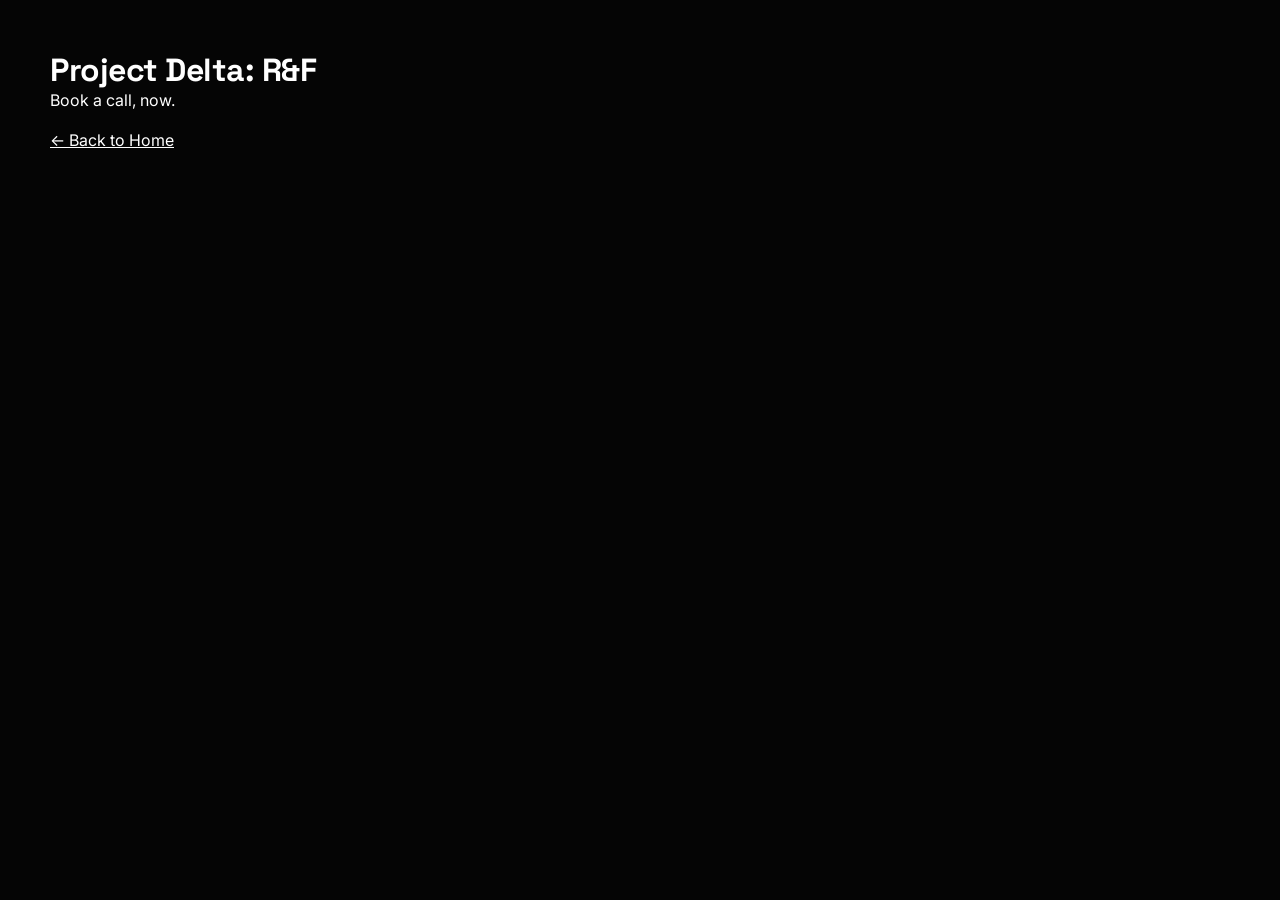
<file: delta.html>
<!DOCTYPE html>
<html lang="en">
<head>
    <meta charset="UTF-8">
    <meta name="viewport" content="width=device-width, initial-scale=1.0">
    <title>Project Delta - Project Review and Personalized Feedback</title>
    <link rel="stylesheet" href="../css/style.css"> 
</head>
<body>
    <div class="content" style="padding: 50px;">
        <h1>Project Delta: R&F</h1>
        <p>Book a call, now.</p>
        <br>
        <a href="../index.html" style="color: white;">← Back to Home</a>
    </div>
</body>
</html>
</file>
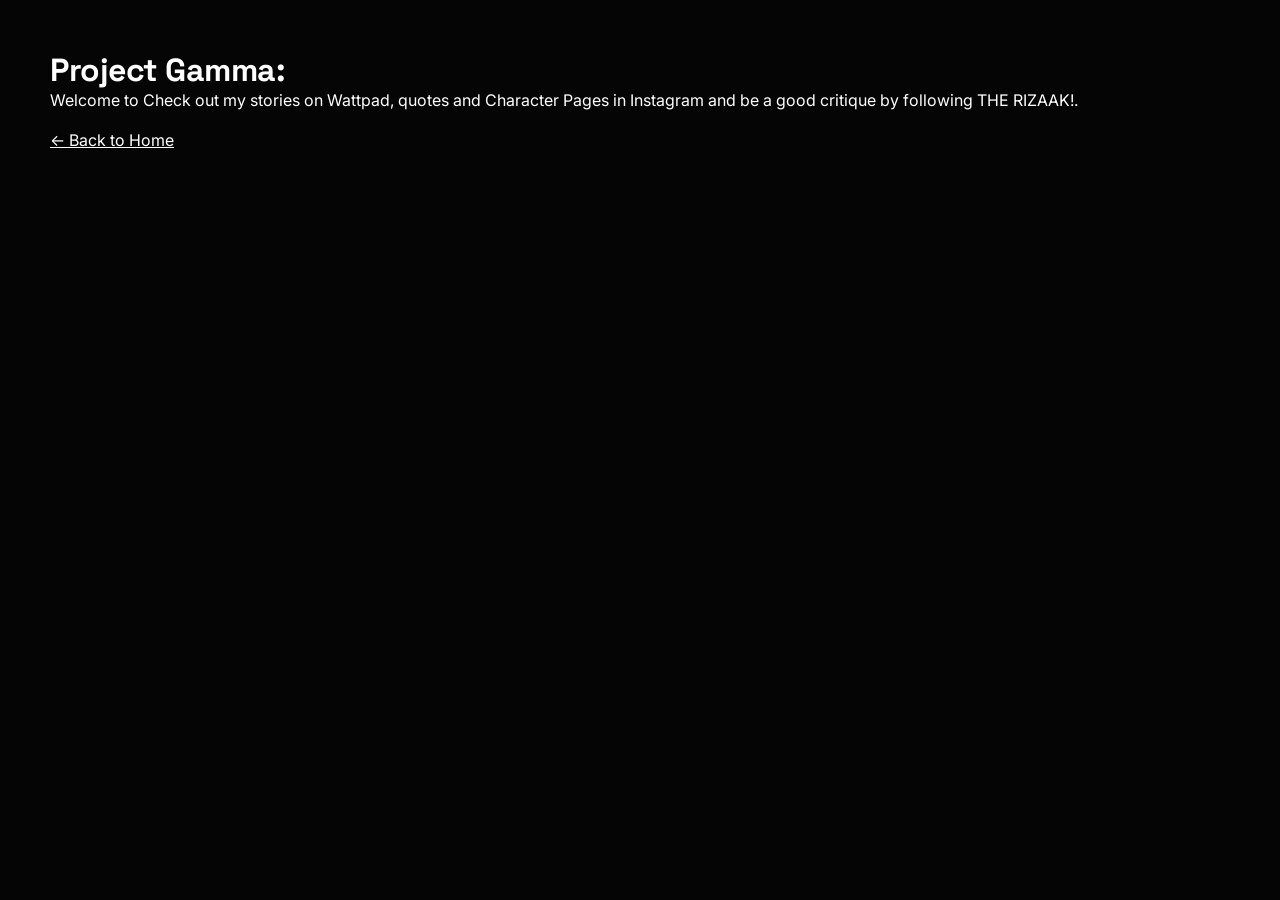
<file: gamma.html>
<!DOCTYPE html>
<html lang="en">
<head>
    <meta charset="UTF-8">
    <meta name="viewport" content="width=device-width, initial-scale=1.0">
    <title>Project Gamma My Stories!</title>
    <link rel="stylesheet" href="../css/style.css"> 
</head>
<body>
    <div class="content" style="padding: 50px;">
        <h1>Project Gamma: </h1>
        <p>Welcome to Check out my stories on Wattpad, quotes and Character Pages in Instagram and be a good critique by following THE RIZAAK!.</p>
        <br>
        <a href="../index.html" style="color: white;">← Back to Home</a>
    </div>
</body>
</html>
</file>
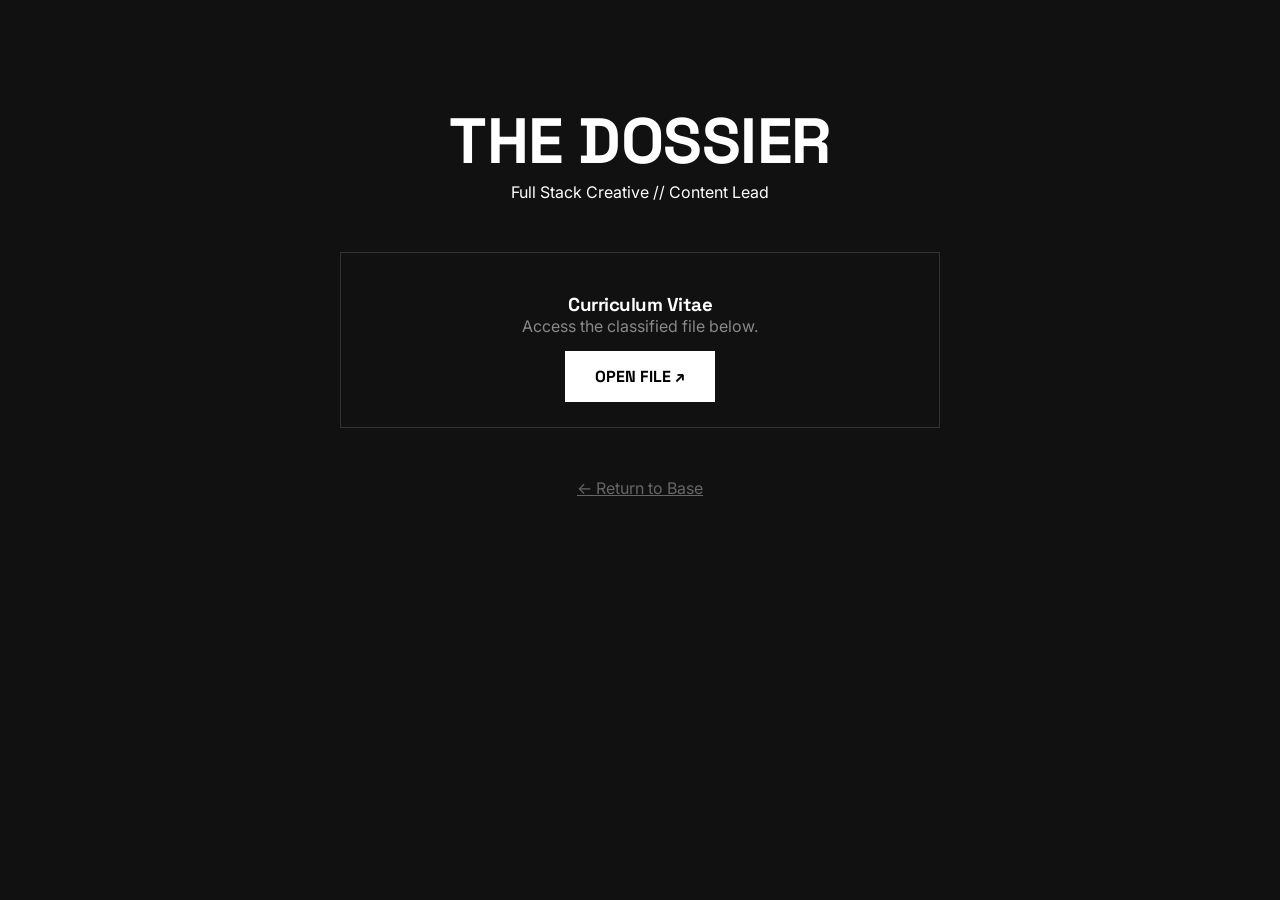
<file: projects/alpha.html>
<!DOCTYPE html>
<html lang="en">
<head>
    <meta charset="UTF-8">
    <meta name="viewport" content="width=device-width, initial-scale=1.0">
    <title>Project Alpha - Cricket Analysis</title>
    <link rel="stylesheet" href="../css/style.css"> 
</head>

<body style="background-color: #111; color: white;">
    <div class="module-container" style="text-align: center; margin-top: 100px;">
        <h1 style="font-size: 4rem; font-family: 'Space Grotesk';">THE DOSSIER</h1>
        <p>Full Stack Creative // Content Lead</p>
        
        <div style="margin: 50px auto; padding: 40px; border: 1px solid #333; max-width: 600px;">
            <h3>Curriculum Vitae</h3>
            <p style="color: #888; margin-bottom: 30px;">Access the classified file below.</p>
            
            <a href="YOUR_GOOGLE_DRIVE_RESUME_LINK" target="_blank" style="
                background: white; color: black; padding: 15px 30px; 
                text-decoration: none; font-weight: bold; font-family: 'Space Grotesk';
            ">
                OPEN FILE ↗
            </a>
        </div>
        
        <a href="../index.html" style="color: #666;">← Return to Base</a>
    </div>
</body>

</html>
</file>
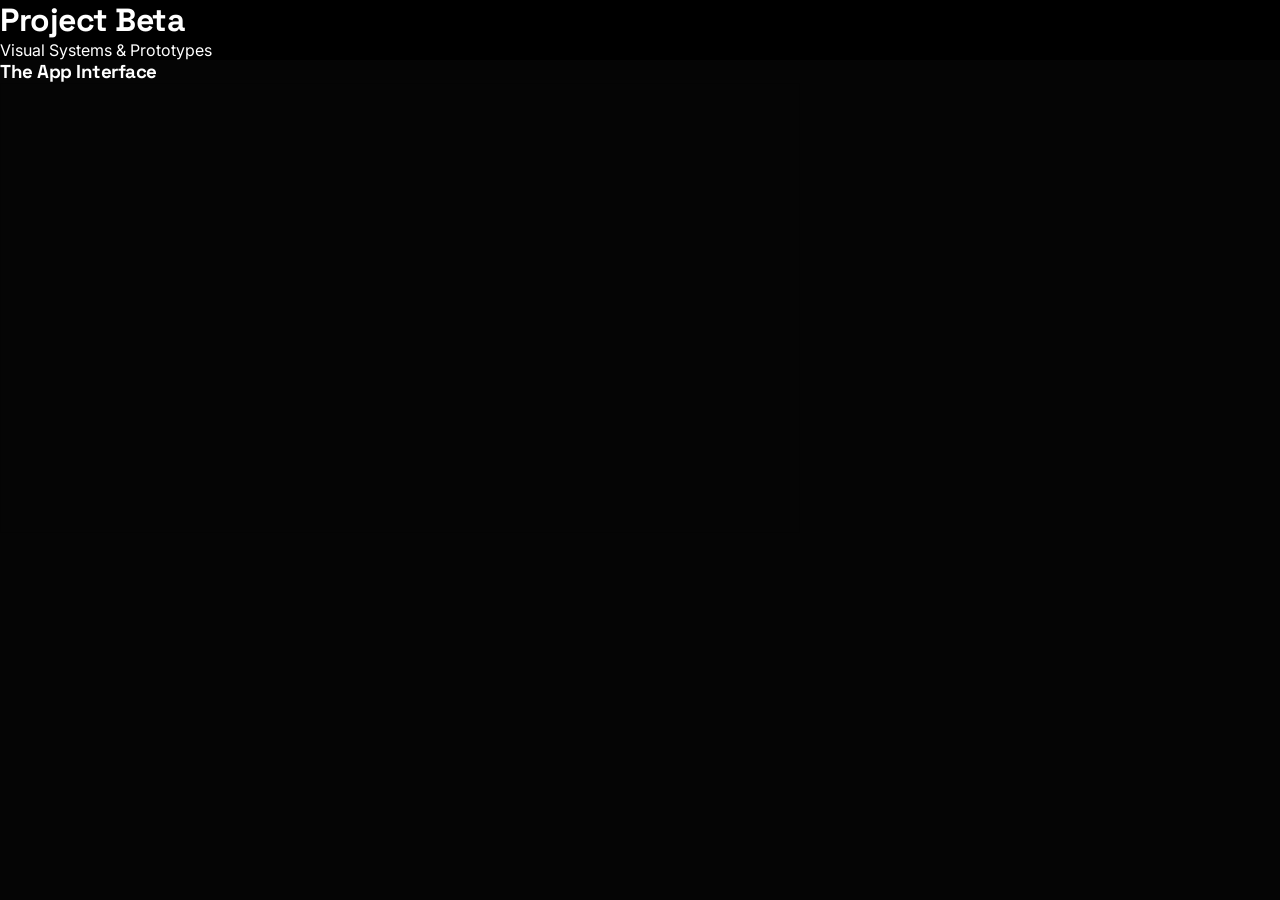
<file: projects/beta.html>
<!DOCTYPE html>
<html lang="en">
<head>
    <meta charset="UTF-8">
    <meta name="viewport" content="width=device-width, initial-scale=1.0">
    <title>Project Beta - Consultancy Price List</title>
    <link rel="stylesheet" href="../css/style.css"> 
</head>

<body>

    <header class="project-header" style="background: #000;">
        <h1>Project Beta</h1>
        <p>Visual Systems & Prototypes</p>
    </header>

    <div class="module-container">
        <div class="data-block" style="border-left-color: #00d2ff;">
            <h3>The App Interface</h3>
           <iframe style="border: 1px solid rgba(0, 0, 0, 0.1);" width="800" height="450" src="https://embed.figma.com/slides/SE8f3jlLiAfXL1Sd8nWfmX/Final-fwp?node-id=0-20&embed-host=share" allowfullscreen></iframe>
        </div>
    </div>

</body>

</html>
</file>
<file: css/style.css>
@import url('https://fonts.googleapis.com/css2?family=Inter:wght@400;600&family=Space+Grotesk:wght@500;700&display=swap');

/* --- 1. RESET & BASE --- */
* {
    margin: 0;
    padding: 0;
    box-sizing: border-box;
}

body {
    background-color: #050505; /* Deep Professional Black */
    color: #ffffff;
    font-family: 'Inter', sans-serif;
}

h1, h2, h3 {
    font-family: 'Space Grotesk', sans-serif;
    letter-spacing: -0.5px;
}

/* --- 2. VIDEO BACKGROUND (Optional for Pro) --- */
#bg-video {
    position: fixed;
    right: 0;
    bottom: 0;
    min-width: 100%;
    min-height: 100%;
    z-index: -2;
    object-fit: cover;
    opacity: 0.4; /* Dimmed more for readability */
}

.video-overlay {
    position: fixed;
    top: 0;
    left: 0;
    width: 100%;
    height: 100%;
    background: rgba(0, 0, 0, 0.7); /* Darker overlay for corporate feel */
    z-index: -1;
}

/* --- 3. HERO SECTION (Cleaned Up) --- */
.hero-section {
    max-width: 1100px;
    margin: 60px auto 40px auto;
    padding: 0 20px;
    display: flex;
    justify-content: space-between;
    align-items: center; /* Centered alignment */
    flex-wrap: wrap;
    gap: 40px;
}

/* The Title - Standardized */
.title-block h1 {
    font-family: 'Space Grotesk', sans-serif;
    font-size: 5rem; /* Reduced from 8rem for modesty */
    line-height: 1;
    font-weight: 700;
    color: white;
    text-transform: uppercase;
    letter-spacing: -2px;
    margin-bottom: 10px;
}

.role-text {
    font-family: 'Inter', sans-serif;
    font-size: 1.1rem;
    letter-spacing: 1px;
    color: #aaa;
    text-transform: uppercase;
}

/* New "Safe" Portrait (Replaces Funk Portrait) */
.pro-portrait {
    width: 200px;
    height: 200px;
    border-radius: 50%; /* Clean circle */
    background-size: cover;
    background-position: center;
    border: 2px solid rgba(255, 255, 255, 0.2);
    box-shadow: 0 0 20px rgba(0, 0, 0, 0.5);
}

/* The Bio Dossier - Simplified */
.about-dossier {
    flex: 1;
    min-width: 300px;
    max-width: 450px;
    background: rgba(255, 255, 255, 0.03);
    backdrop-filter: blur(10px);
    border: 1px solid rgba(255, 255, 255, 0.1);
    border-left: 4px solid #007bff; /* Corporate Blue Accent */
    padding: 25px;
    border-radius: 8px;
}

.dossier-header {
    display: flex;
    align-items: center;
    gap: 10px;
    margin-bottom: 15px;
    font-size: 0.8rem;
    font-family: 'Space Grotesk', sans-serif;
    color: #007bff;
}

.status-dot {
    width: 8px;
    height: 8px;
    background-color: #007bff; /* Blue dot */
    border-radius: 50%;
}

.about-dossier p {
    font-size: 0.95rem;
    line-height: 1.6;
    color: #ddd;
    margin-bottom: 20px;
}

.dossier-links a {
    display: inline-block;
    margin-right: 15px;
    font-family: 'Space Grotesk', sans-serif;
    font-size: 0.9rem;
    color: white;
    text-decoration: none;
    border-bottom: 1px solid rgba(255,255,255,0.3);
}

/* --- 4. THE PRO GRID (3 Items Only) --- */
.bento-container {
    display: grid;
    max-width: 1100px;
    width: 90%;
    margin: 50px auto;
    height: 500px; /* Compact height */
    
    /* THE SPLIT: 60% Left | 40% Right */
    grid-template-columns: 60% 40%;
    grid-template-rows: 1fr 1fr;
    gap: 20px;
}

/* Base Item Style - Clean Glass */
.bento-item {
    position: relative;
    display: block;
    overflow: hidden;
    text-decoration: none;
    color: white;
    background: rgba(255, 255, 255, 0.05);
    backdrop-filter: blur(12px);
    border: 1px solid rgba(255, 255, 255, 0.1);
    border-radius: 8px; /* Slightly sharper corners */
    transition: all 0.3s ease;
}

/* Hover Effect - Subtle Lift */
.bento-item:hover {
    transform: translateY(-5px);
    border-color: rgba(255, 255, 255, 0.3);
    box-shadow: 0 10px 30px rgba(0,0,0,0.5);
}

/* --- GRID POSITIONS --- */

/* Item 1: Alpha (Resume) - Takes entire left side */
.item-1 { 
    grid-column: 1; 
    grid-row: 1 / span 2; 
    background: linear-gradient(145deg, rgba(255,255,255,0.05), rgba(255,255,255,0.01));
}

/* Item 2: Beta (Portfolio) - Top Right */
.item-2 { 
    grid-column: 2; 
    grid-row: 1; 
    background: rgba(0, 123, 255, 0.1); /* Subtle Blue */
}

/* Item 3: Contact - Bottom Right (Replaces Comedy/Wattpad) */
.item-3 { 
    grid-column: 2; 
    grid-row: 2; 
    background: rgba(40, 167, 69, 0.1); /* Subtle Green */
}

/* Content Inside Boxes */
.content {
    position: relative;
    z-index: 2;
    padding: 30px;
    height: 100%;
    display: flex;
    flex-direction: column;
    justify-content: flex-end;
}

/* --- 5. UTILITIES --- */
.protected-text {
    user-select: none;
    cursor: default;
}

/* Mobile Adjustments */
@media (max-width: 768px) {
    .hero-section {
        flex-direction: column;
        align-items: flex-start;
    }
    .title-block h1 {
        font-size: 3.5rem;
    }
    .bento-container {
        display: flex;
        flex-direction: column; /* Stack items */
        height: auto;
    }
    .bento-item {
        min-height: 200px;
    }
}
</file>
